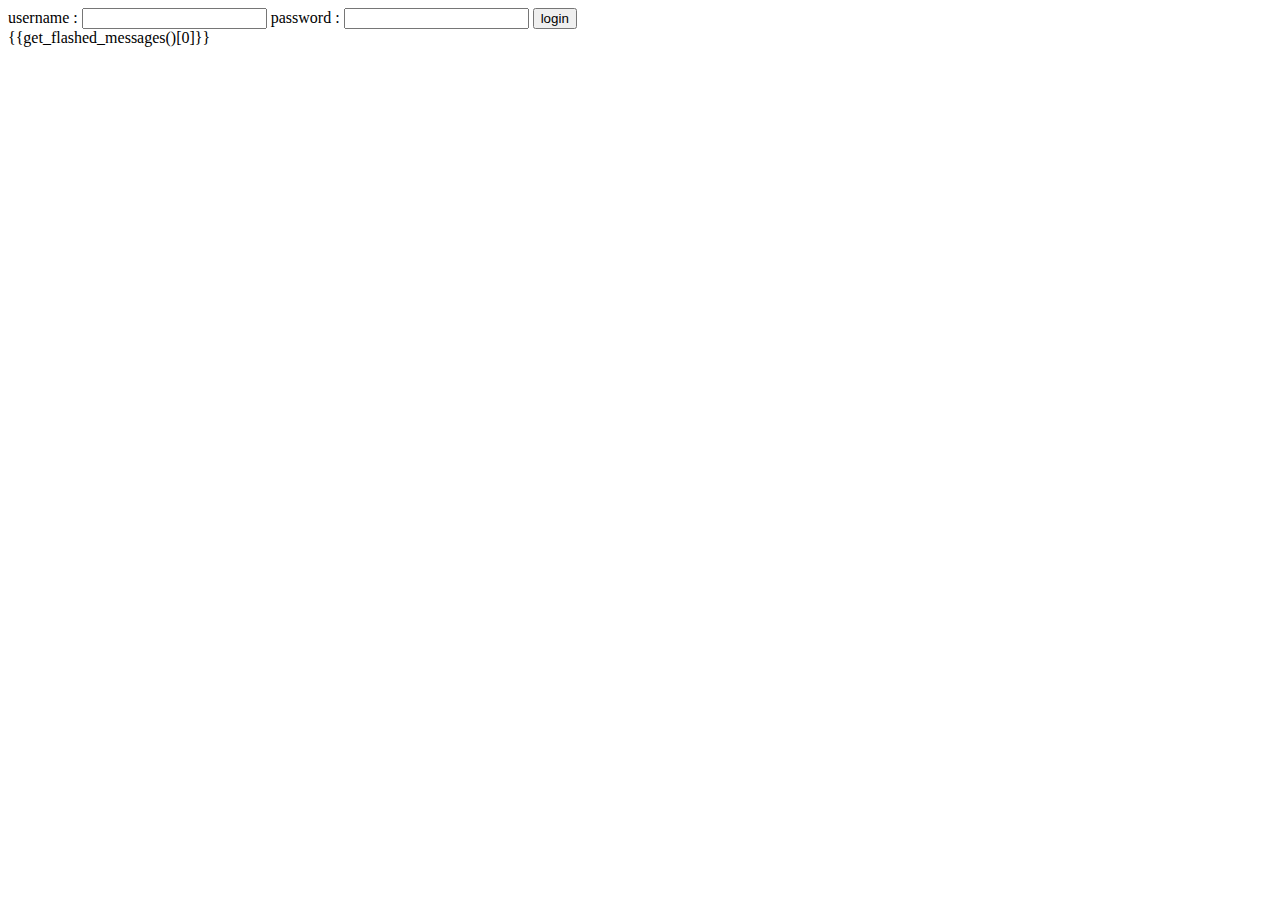
<file: flk/templates/login.html>
<!DOCTYPE html>
<html>
<head lang="en">
    <meta charset="UTF-8">
    <title>Python Flask</title>
</head>
<body>
<form action="/login" method="post">
    username : <input type="text" name="username"/>
    password : <input type="text" name="password"/>
    <input type="submit" value="login"/>
</form>
 <span> {{get_flashed_messages()[0]}}</span>
</body>
</html>
</file>
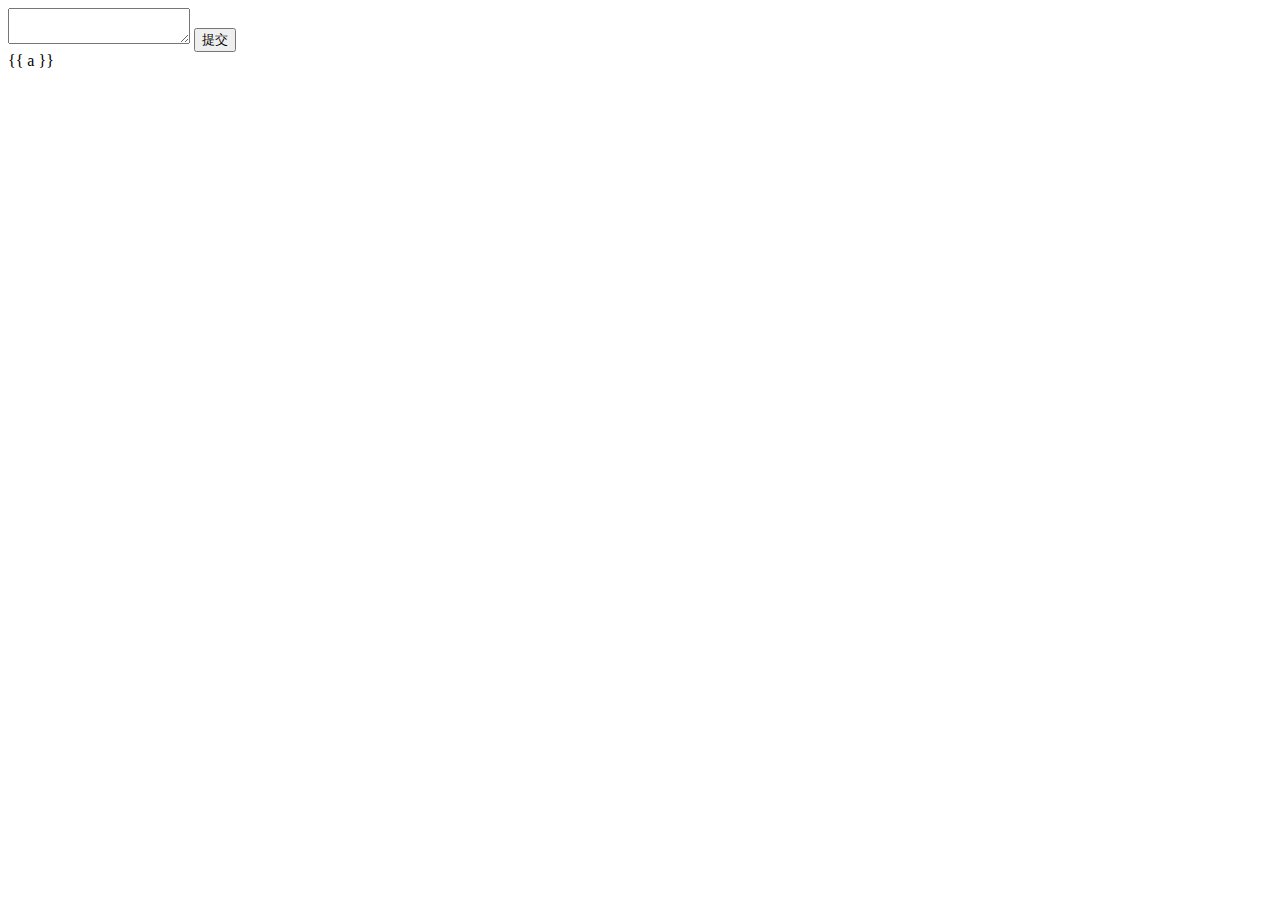
<file: flk/templates/xss.html>
<!DOCTYPE html>
<html>
<head lang="en">
    <meta charset="UTF-8">
    <title>Flask</title>
</head>
<body>
    <form method="post ">
        <textarea name="text"></textarea>
        <input type="submit" value="提交">
    </form>
{{ a }}
</body>
</html>
</file>
